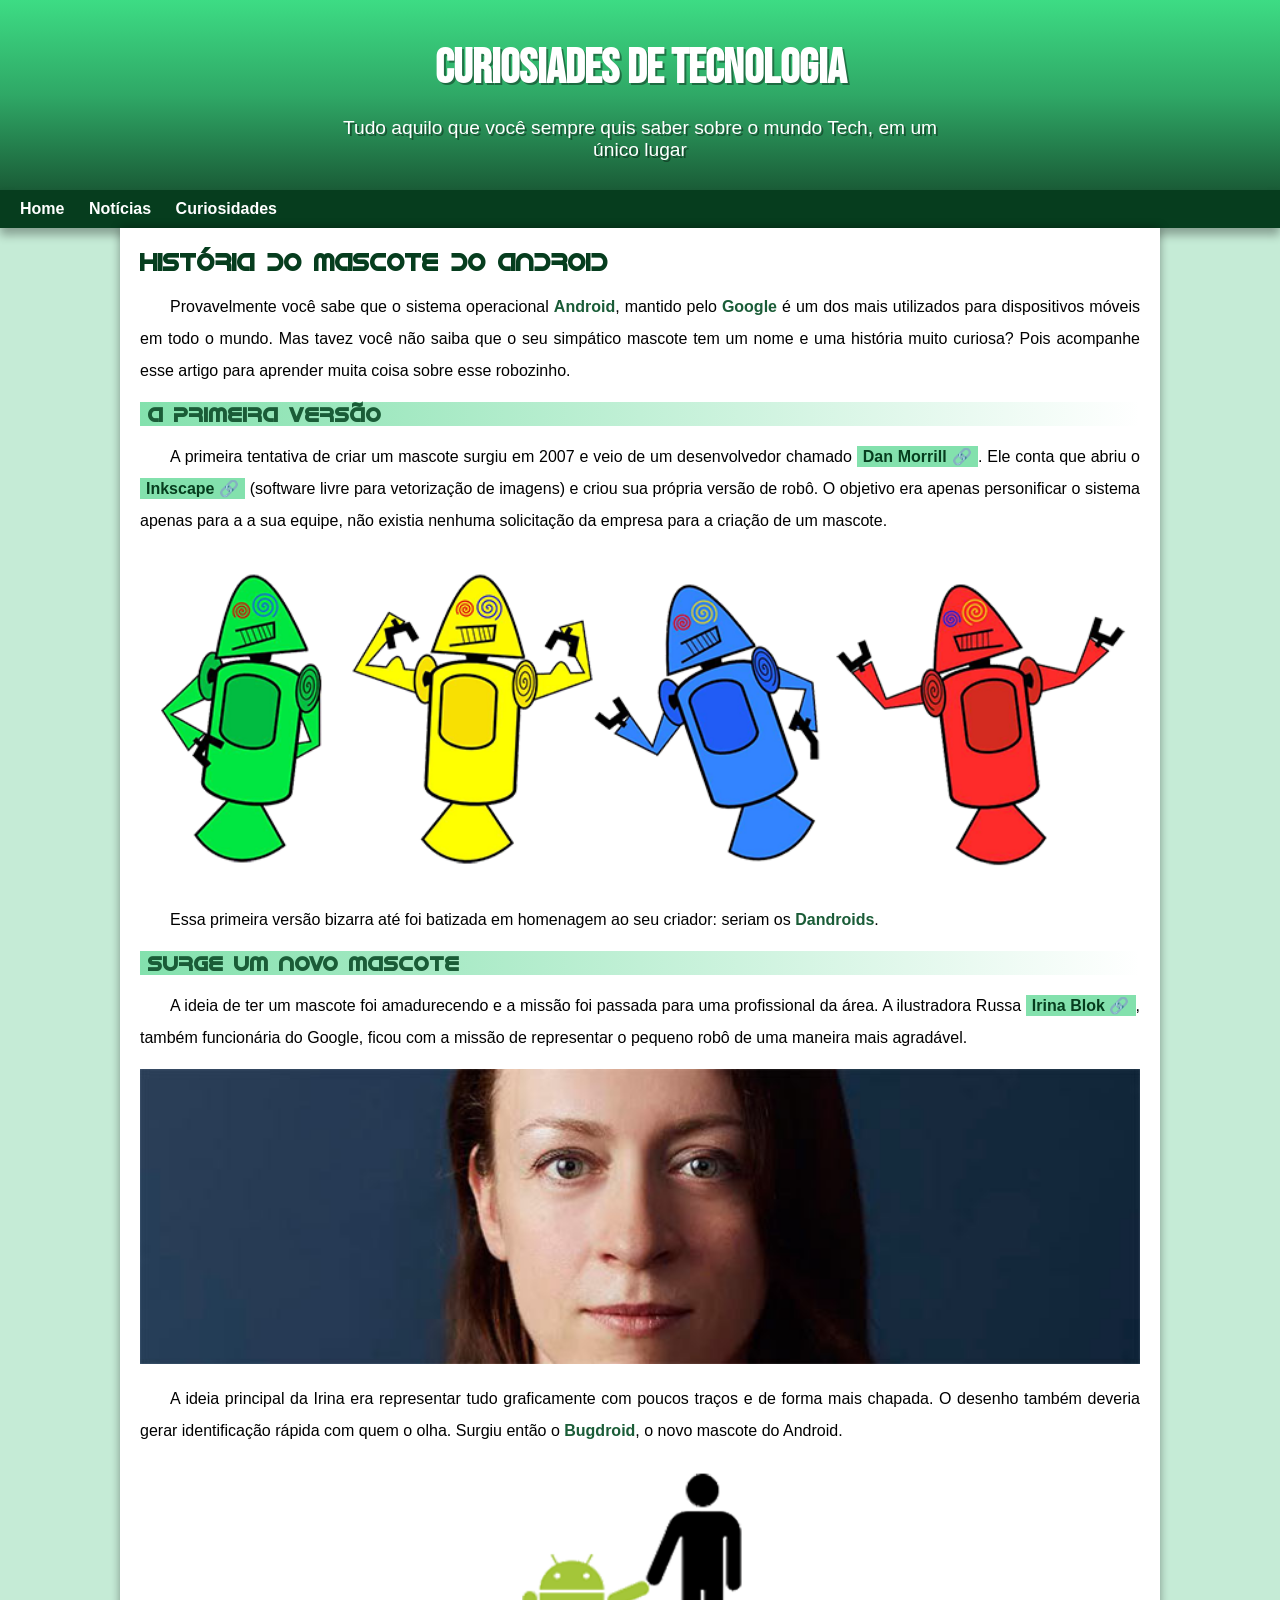
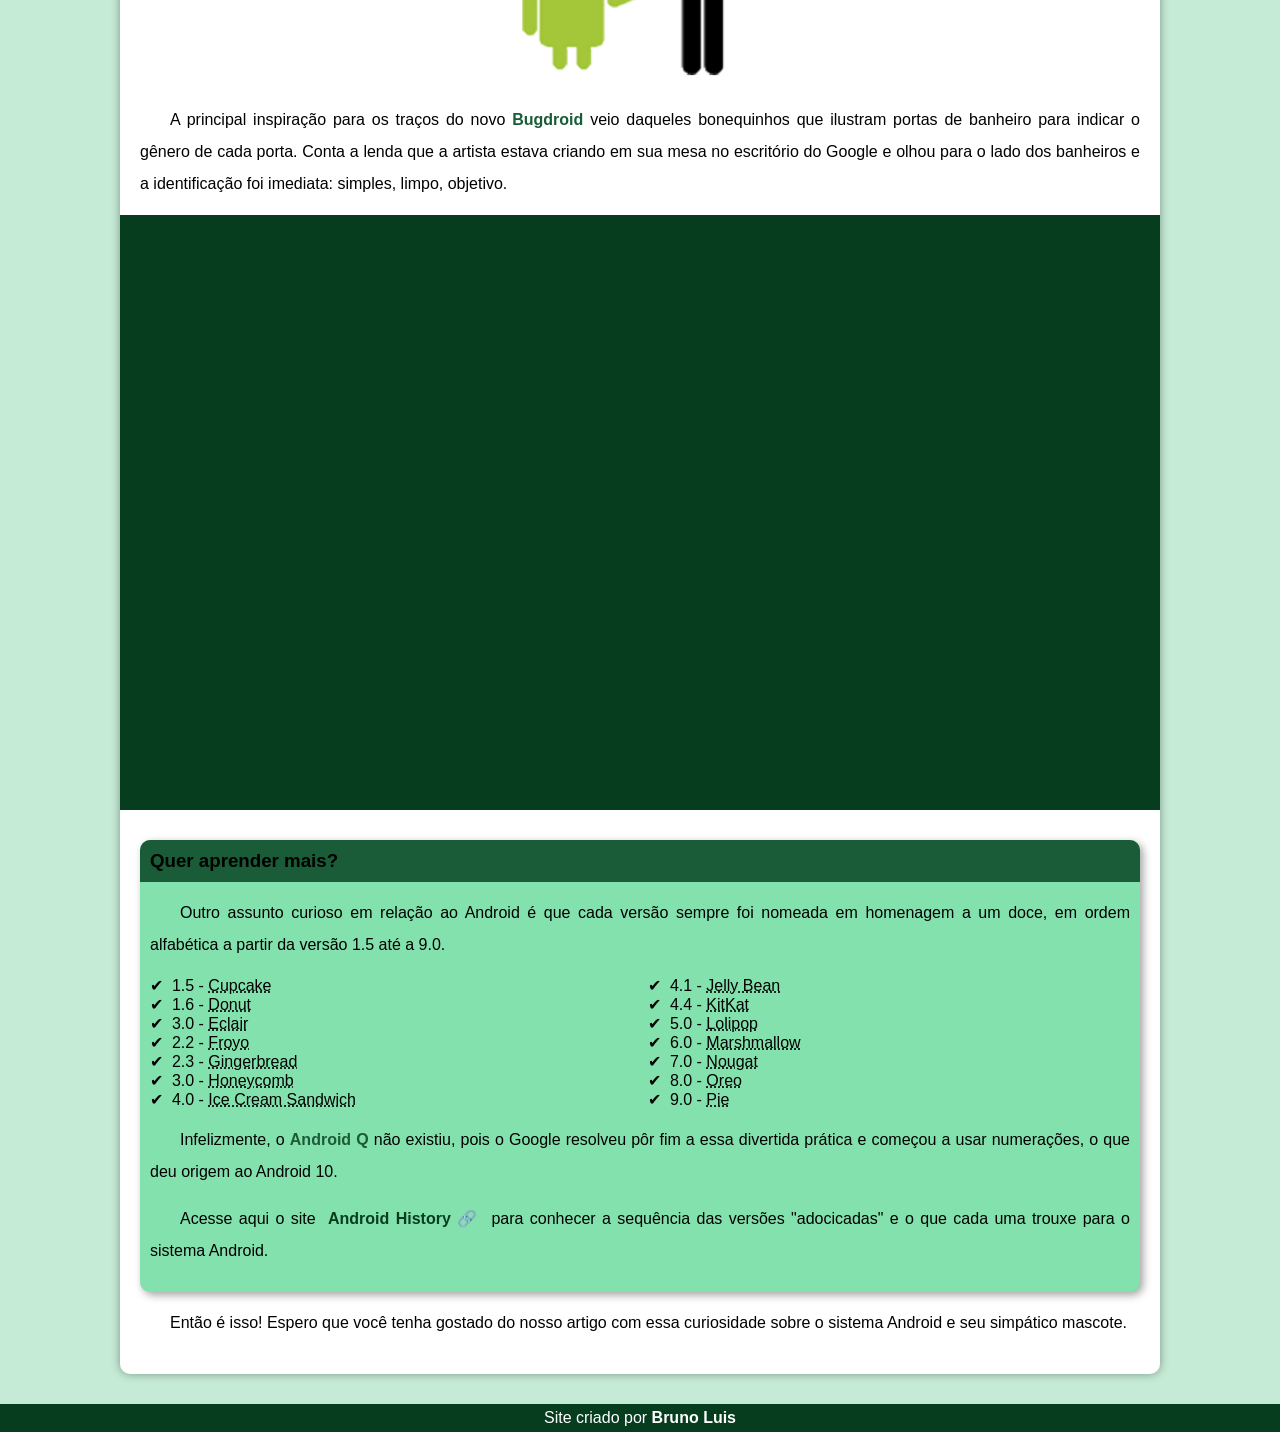
<file: index.html>
<!DOCTYPE html>
<html lang="pt-br">
<head>
    <meta charset="UTF-8">
    <meta http-equiv="X-UA-Compatible" content="IE=edge">
    <meta name="viewport" content="width=device-width, initial-scale=1.0">
    <title>Como surgiu o marcote Android?</title>
    <link rel="shortcut icon" href="imagens/favicon.ico" type="image/x-icon">
    <link rel="stylesheet" href="estilos/style.css">
</head>
<body>
    <header>
        <h1>CURIOSIADES DE TECNOLOGIA</h1>
        <p>Tudo aquilo que você sempre quis saber sobre o mundo Tech, em um único lugar</p>
    </header>
    <nav>
        <a href="#">Home</a>
        <a href="#">Notícias</a>
        <a href="#">Curiosidades</a>
    </nav>
    <main>
        <article>
        <h1>História do Mascote do Android</h1>

        <p>Provavelmente você sabe que o sistema operacional <strong>Android</strong>, mantido pelo <strong>Google</strong> é um dos mais utilizados para dispositivos móveis em todo o mundo. Mas tavez você não saiba que o seu simpático mascote tem um nome e uma história muito curiosa? Pois acompanhe esse artigo para aprender muita coisa sobre esse robozinho.</p>
        
        <h2>A primeira versão</h2>
        
        <p>A primeira tentativa de criar um mascote surgiu em 2007 e veio de um desenvolvedor chamado <a href="https://androidcommunity.com/dan-morrill-shows-us-the-android-mascot-that-almost-was-20130103/" target="_blank" class="externo">Dan Morrill</a>. Ele conta que abriu o <a href="https://inkscape.org/pt-br/" target="_blank" class="externo">Inkscape</a> (software livre para vetorização de imagens) e criou sua própria versão de robô. O objetivo era apenas personificar o sistema apenas para a a sua equipe, não existia nenhuma solicitação da empresa para a criação de um mascote.</p>
        
        <picture>
            <source media="(max-width: 670px)"
            srcset="imagens/dan-droids-pq.png">
            <img src="imagens/dan-droids.png" alt="Primeiro Mascote do Android">
        </picture>
        
        <p>Essa primeira versão bizarra até foi batizada em homenagem ao seu criador: seriam os <strong>Dandroids</strong>.</p>
        
        <h2>Surge um novo mascote</h2>
        
        <p>A ideia de ter um mascote foi amadurecendo e a missão foi passada para uma profissional da área. A ilustradora Russa <a href="https://www.irinablok.com" target="_blank" class="externo">Irina Blok</a>, também funcionária do Google, ficou com a missão de representar o pequeno robô de uma maneira mais agradável.</p>
        
        <picture>
            <source media="(max-width: 670px)"
            srcset="imagens/irina-blok-pq.jpg">
            <img src="imagens/irina-blok.jpg" alt="Irina Blok, criadora do bugdroid">
        </picture>
        
        <p>A ideia principal da Irina era representar tudo graficamente com poucos traços e de forma mais chapada. O desenho também deveria gerar identificação rápida com quem o olha. Surgiu então o <strong>Bugdroid</strong>, o novo mascote do Android.</p>
        
        <img src="imagens/bugdroid.png" class= "pequena" alt="Bugdroid">
        
        <p>A principal inspiração para os traços do novo <strong>Bugdroid</strong> veio daqueles bonequinhos que ilustram portas de banheiro para indicar o gênero de cada porta. Conta a lenda que a artista estava criando em sua mesa no escritório do Google e olhou para o lado dos banheiros e a identificação foi imediata: simples, limpo, objetivo.</p>
        
        <div class="video">
            <iframe  width="560" height="315" src="https://www.youtube.com/embed/l2UDgpLz20M" title="YouTube video player" frameborder="0" allow="accelerometer; autoplay; clipboard-write; encrypted-media; gyroscope; picture-in-picture" allowfullscreen></iframe>
        </div>
            
        <aside>
            <h3>Quer aprender mais?</h3>
            
            <p>Outro assunto curioso em relação ao Android é que cada versão sempre foi nomeada em homenagem a um doce, em ordem alfabética a partir da versão 1.5 até a 9.0.</p>
            
            <ul>
                <li>1.5 - <abbr title="Bolo de Copo">Cupcake</abbr></li>
                <li>1.6 - <abbr title="Rosquinha">Donut</abbr></li>
                <li>3.0 - <abbr title="Bomba">Eclair</abbr></li>
                <li>2.2 - <abbr title="Iogurte Congelado">Froyo</abbr></li>
                <li>2.3 - <abbr title="Biscoito de Gengibre">Gingerbread</abbr></li>
                <li>3.0 - <abbr title="Favo de Mel">Honeycomb</abbr></li>
                <li>4.0 - <abbr title="Sanduíche de Sorvete">Ice Cream Sandwich</abbr></li>
                <li>4.1 - <abbr title="Jujuba">Jelly Bean</abbr></li>
                <li>4.4 - <abbr title="KitKat">KitKat</abbr></li>
                <li>5.0 - <abbr title="Pirulito">Lolipop</abbr></li>
                <li>6.0 - <abbr title="Marshmallow">Marshmallow</abbr></li>
                <li>7.0 - <abbr title="Torrone">Nougat</abbr></li>
                <li>8.0 - <abbr title="Oreo">Oreo</abbr></li>
                <li>9.0 - <abbr title="Torta">Pie</abbr></li>
            </ul>
            
            <p>Infelizmente, o <strong>Android Q</strong> não existiu, pois o Google resolveu pôr fim a essa divertida prática e começou a usar numerações, o que deu origem ao Android 10.</p>
            
            <p>Acesse aqui o site <a href="android.com/intl/en_uk/history" target="_blank" class="externo">Android History</a> para conhecer a sequência das versões "adocicadas" e o que cada uma trouxe para o sistema Android.</p>
        </aside>

        <p>Então é isso! Espero que você tenha gostado do nosso artigo com essa curiosidade sobre o sistema Android e seu simpático mascote.   </p>
        </article>
    </main>

    <footer>

        <p>Site criado por <a href="https://www.instagram.com/brunowluis/" target="_blank" >Bruno Luis</a></p>
    </footer>
</body>
</html>
</file>
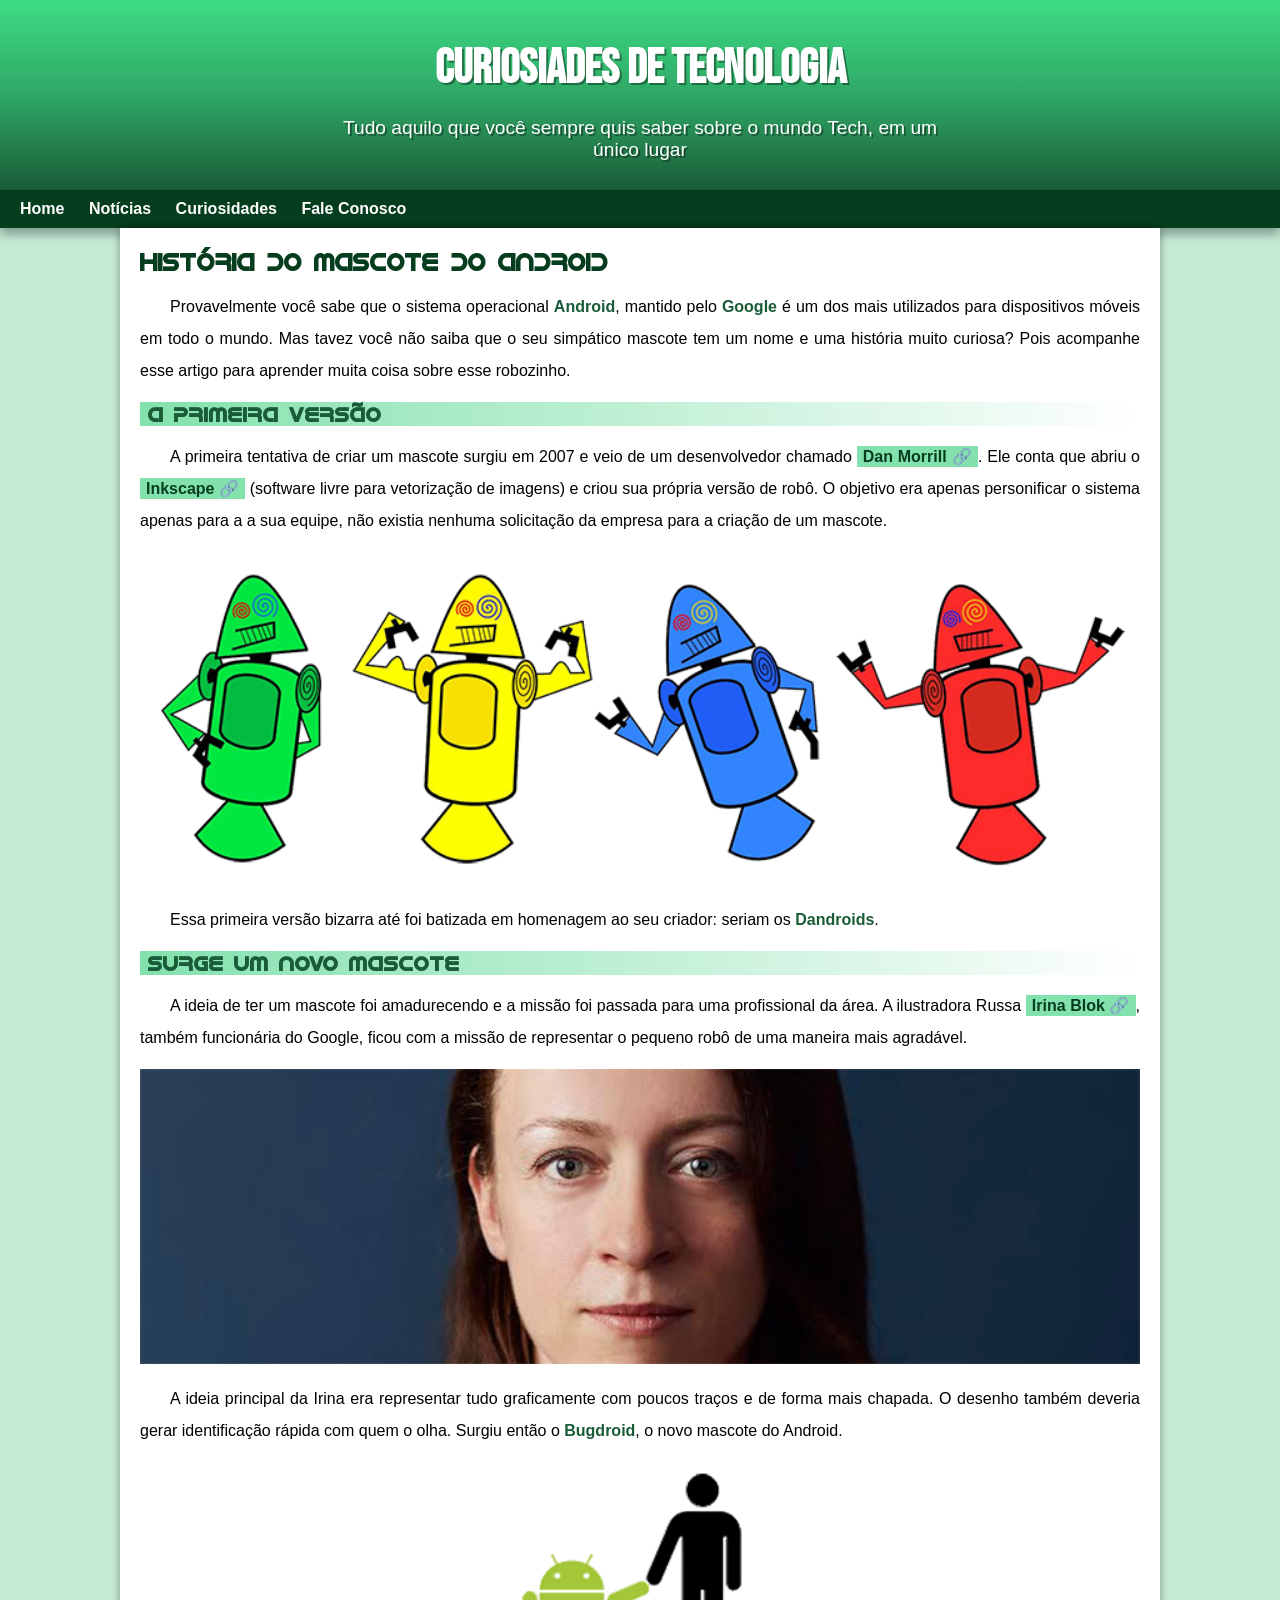
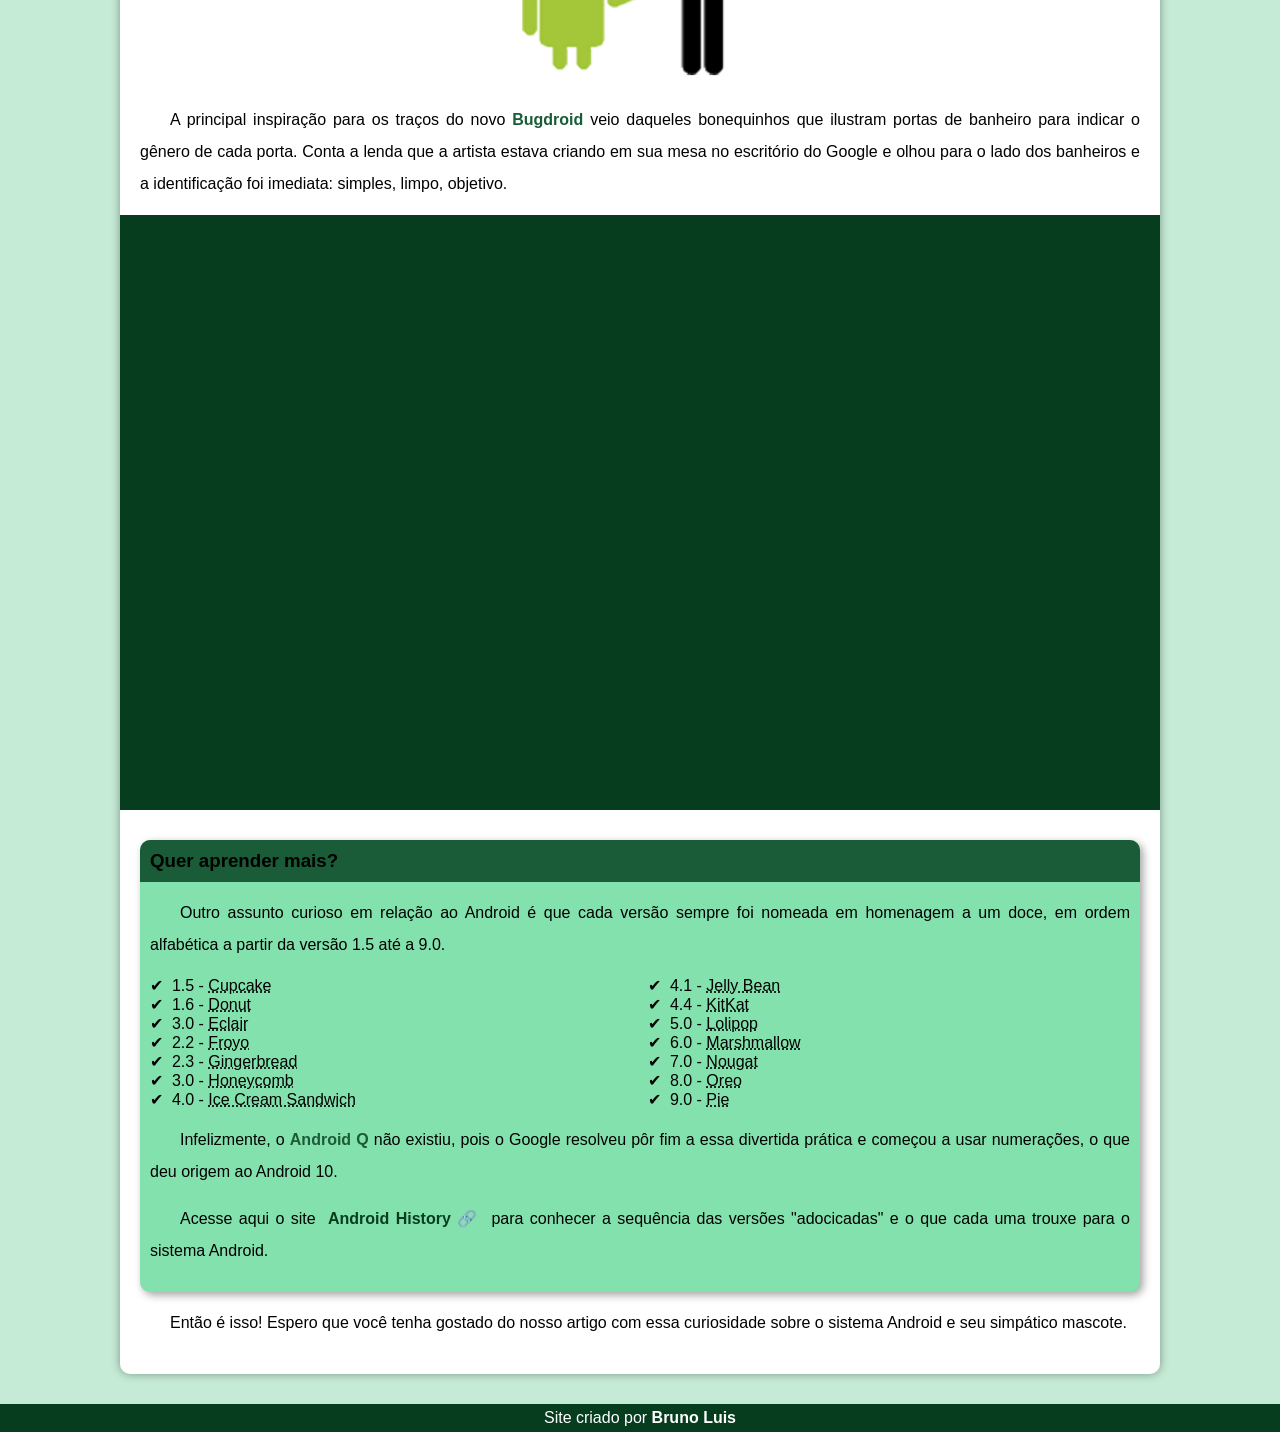
<file: index.html.html>
<!DOCTYPE html>
<html lang="pt-br">
<head>
    <meta charset="UTF-8">
    <meta http-equiv="X-UA-Compatible" content="IE=edge">
    <meta name="viewport" content="width=device-width, initial-scale=1.0">
    <title>Como surgiu o marcote Android?</title>
    <link rel="shortcut icon" href="imagens/favicon.ico" type="image/x-icon">
    <link rel="stylesheet" href="estilos/style.css">
</head>
<body>
    <header>
        <h1>CURIOSIADES DE TECNOLOGIA</h1>
        <p>Tudo aquilo que você sempre quis saber sobre o mundo Tech, em um único lugar</p>
    </header>
    <nav>
        <a href="#">Home</a>
        <a href="#">Notícias</a>
        <a href="#">Curiosidades</a>
        <a href="#">Fale Conosco</a>
    </nav>
    <main>
        <article>
        <h1>História do Mascote do Android</h1>

        <p>Provavelmente você sabe que o sistema operacional <strong>Android</strong>, mantido pelo <strong>Google</strong> é um dos mais utilizados para dispositivos móveis em todo o mundo. Mas tavez você não saiba que o seu simpático mascote tem um nome e uma história muito curiosa? Pois acompanhe esse artigo para aprender muita coisa sobre esse robozinho.</p>
        
        <h2>A primeira versão</h2>
        
        <p>A primeira tentativa de criar um mascote surgiu em 2007 e veio de um desenvolvedor chamado <a href="https://androidcommunity.com/dan-morrill-shows-us-the-android-mascot-that-almost-was-20130103/" target="_blank" class="externo">Dan Morrill</a>. Ele conta que abriu o <a href="https://inkscape.org/pt-br/" target="_blank" class="externo">Inkscape</a> (software livre para vetorização de imagens) e criou sua própria versão de robô. O objetivo era apenas personificar o sistema apenas para a a sua equipe, não existia nenhuma solicitação da empresa para a criação de um mascote.</p>
        
        <picture>
            <source media="(max-width: 670px)"
            srcset="imagens/dan-droids-pq.png">
            <img src="imagens/dan-droids.png" alt="Primeiro Mascote do Android">
        </picture>
        
        <p>Essa primeira versão bizarra até foi batizada em homenagem ao seu criador: seriam os <strong>Dandroids</strong>.</p>
        
        <h2>Surge um novo mascote</h2>
        
        <p>A ideia de ter um mascote foi amadurecendo e a missão foi passada para uma profissional da área. A ilustradora Russa <a href="https://www.irinablok.com" target="_blank" class="externo">Irina Blok</a>, também funcionária do Google, ficou com a missão de representar o pequeno robô de uma maneira mais agradável.</p>
        
        <picture>
            <source media="(max-width: 670px)"
            srcset="imagens/irina-blok-pq.jpg">
            <img src="imagens/irina-blok.jpg" alt="Irina Blok, criadora do bugdroid">
        </picture>
        
        <p>A ideia principal da Irina era representar tudo graficamente com poucos traços e de forma mais chapada. O desenho também deveria gerar identificação rápida com quem o olha. Surgiu então o <strong>Bugdroid</strong>, o novo mascote do Android.</p>
        
        <img src="imagens/bugdroid.png" class= "pequena" alt="Bugdroid">
        
        <p>A principal inspiração para os traços do novo <strong>Bugdroid</strong> veio daqueles bonequinhos que ilustram portas de banheiro para indicar o gênero de cada porta. Conta a lenda que a artista estava criando em sua mesa no escritório do Google e olhou para o lado dos banheiros e a identificação foi imediata: simples, limpo, objetivo.</p>
        
        <div class="video">
            <iframe  width="560" height="315" src="https://www.youtube.com/embed/l2UDgpLz20M" title="YouTube video player" frameborder="0" allow="accelerometer; autoplay; clipboard-write; encrypted-media; gyroscope; picture-in-picture" allowfullscreen></iframe>
        </div>
            
        <aside>
            <h3>Quer aprender mais?</h3>
            
            <p>Outro assunto curioso em relação ao Android é que cada versão sempre foi nomeada em homenagem a um doce, em ordem alfabética a partir da versão 1.5 até a 9.0.</p>
            
            <ul>
                <li>1.5 - <abbr title="Bolo de Copo">Cupcake</abbr></li>
                <li>1.6 - <abbr title="Rosquinha">Donut</abbr></li>
                <li>3.0 - <abbr title="Bomba">Eclair</abbr></li>
                <li>2.2 - <abbr title="Iogurte Congelado">Froyo</abbr></li>
                <li>2.3 - <abbr title="Biscoito de Gengibre">Gingerbread</abbr></li>
                <li>3.0 - <abbr title="Favo de Mel">Honeycomb</abbr></li>
                <li>4.0 - <abbr title="Sanduíche de Sorvete">Ice Cream Sandwich</abbr></li>
                <li>4.1 - <abbr title="Jujuba">Jelly Bean</abbr></li>
                <li>4.4 - <abbr title="KitKat">KitKat</abbr></li>
                <li>5.0 - <abbr title="Pirulito">Lolipop</abbr></li>
                <li>6.0 - <abbr title="Marshmallow">Marshmallow</abbr></li>
                <li>7.0 - <abbr title="Torrone">Nougat</abbr></li>
                <li>8.0 - <abbr title="Oreo">Oreo</abbr></li>
                <li>9.0 - <abbr title="Torta">Pie</abbr></li>
            </ul>
            
            <p>Infelizmente, o <strong>Android Q</strong> não existiu, pois o Google resolveu pôr fim a essa divertida prática e começou a usar numerações, o que deu origem ao Android 10.</p>
            
            <p>Acesse aqui o site <a href="android.com/intl/en_uk/history" target="_blank" class="externo">Android History</a> para conhecer a sequência das versões "adocicadas" e o que cada uma trouxe para o sistema Android.</p>
        </aside>

        <p>Então é isso! Espero que você tenha gostado do nosso artigo com essa curiosidade sobre o sistema Android e seu simpático mascote.   </p>
        </article>
    </main>

    <footer>

        <p>Site criado por <a href="https://www.instagram.com/brunowluis/" target="_blank" >Bruno Luis</a></p>
    </footer>
</body>
</html>
</file>
<file: estilos/style.css>
@charset "UTF-8";

@import url('https://fonts.googleapis.com/css2?family=Bebas+Neue&display=swap');

@font-face {
    font-family: 'Android';
    src: url('../fontes/idroid.otf') format('opentype');
    font-weight: normal;
}

:root {
    --cor0: #c5ebd6;
    --cor1: #83e1ad;
    --cor2: #3ddc84;
    --cor3: #2fa866;
    --cor4: #1a5c37;
    --cor5: #063d1e;

    --fonte-padrão: Arial, Verdana, Helvetica, sans-serif;
    --fonte-destaque: 'Bebas Neue', 'cursive' ;
    --fonte-android: 'Android', 'cursive';
}

* {
    margin: 0px;
    padding: 0px;
}

body {
    background-color: var(--cor0);
    font-family: var(--fonte-padrão);
    text-align: justify;
}

a.externo::after {
    content: '\00A0\1F517';
}

header {
    background-image: linear-gradient(to bottom, var(--cor2), var(--cor3), var(--cor4));
    text-align: center;
    min-height: 150px;
    padding-top: 40px;
}
header > h1 {
    color: white;
    font-family: var(--fonte-destaque);
    margin-bottom: 20px;
    font-size: 3em;
    text-shadow: 2px 2px 0px rgba(0, 0, 0, 0.377);
}
header > p {
    color: white;
    font-family: var(--fonte-padrão);
    font-size: 1.2em;
    max-width: 600px;
    padding-right: 10px;
    padding-left: 10px;
    margin: auto;
    text-shadow: 2px 2px 0px rgba(0, 0, 0, 0.377);
    padding-bottom: 10px;
}
nav {
    background-color: var(--cor5);
    padding: 10px;
    box-shadow: 0px 7px 9px rgba(0, 0, 0, 0.315);
}
nav > a {
    color: white;
    padding: 10px;
    text-decoration: none;
    font-weight: bold;
    border-radius: 5px;
    transition-duration: 0.5s;
}
nav > a:hover {
    background-color: var(--cor3);
}
main {
    background-color: white;
    
    min-width: 300px;
    max-width: 1000px;
    margin: auto; /*centralizar*/
    margin-bottom: 30px; /*separar rodapé*/
    box-shadow: 0px 0px 10px rgba(0, 0, 0, 0.37) ;
    padding: 20px; /*borda no conteudo*/
    border-bottom-right-radius: 10px;
    border-bottom-left-radius: 10px;
}
main img {
    width: 100%;
}
main img.pequena {
    max-width: 350px;
    margin: auto;
    display: block;
}
main h1 {
    color: var(--cor5);
    font-family: var(--fonte-android);
}
main h2 {
    color: var(--cor4);
    font-family: var(--fonte-android); 
    font-size: 1.3em;
    background-image: linear-gradient(to right, var(--cor1), transparent);
    text-indent: 8px;  
}

main p {
    margin: 15px 0px;
    text-align: justify;
    text-indent: 30px;
    line-height: 2em;
    font-size: 1em;
}

main strong {
    color: var(--cor4);
    font-weight: bold;
}

main a {
    text-decoration: none;
    font-weight: bold;
    color: var(--cor5);
    background-color: var(--cor1);
    padding: 2px 6px;
}

main a:hover {
    text-decoration: underline;
    color: var(--cor4);
}

div.video {
    background-color: var(--cor5);
    margin: 0px -20px 30px;
    padding: 20px;
    padding-bottom: 57.5%;
    position: relative;
}

div.video > iframe {
    position: absolute;
    top: 5%;
    left: 5%;
    width: 90%;
    height: 90%;
}

aside {
    background-color: var(--cor1);
    padding: 10px;
    border-radius: 10px;
    box-shadow: 3px 3px 8px rgba(0, 0, 0, 0.37)
}

aside > h3 {
    background-color:var(--cor4) ;
    font: white;
    padding: 10px;
    margin: -10px -10px 0px -10px; /*margem negativa*/
    border-radius: 10px 10px 0px 0px;
}

aside > ul {
    list-style-position: inside;
    columns: 2;
    list-style-type: '\2714\00A0\00A0'; /*trocar simbolo por check*/
}

footer {
    background-color: var(--cor5);
    color: white;
    text-align: center;
    font-size: 0.8;
    padding: 5px;
}
footer > p > a {
    color: white;
    font-weight: bolder;
    text-decoration: none;
}
footer a:hover {
    text-decoration: underline;
    color: var(--cor1);
}
</file>
